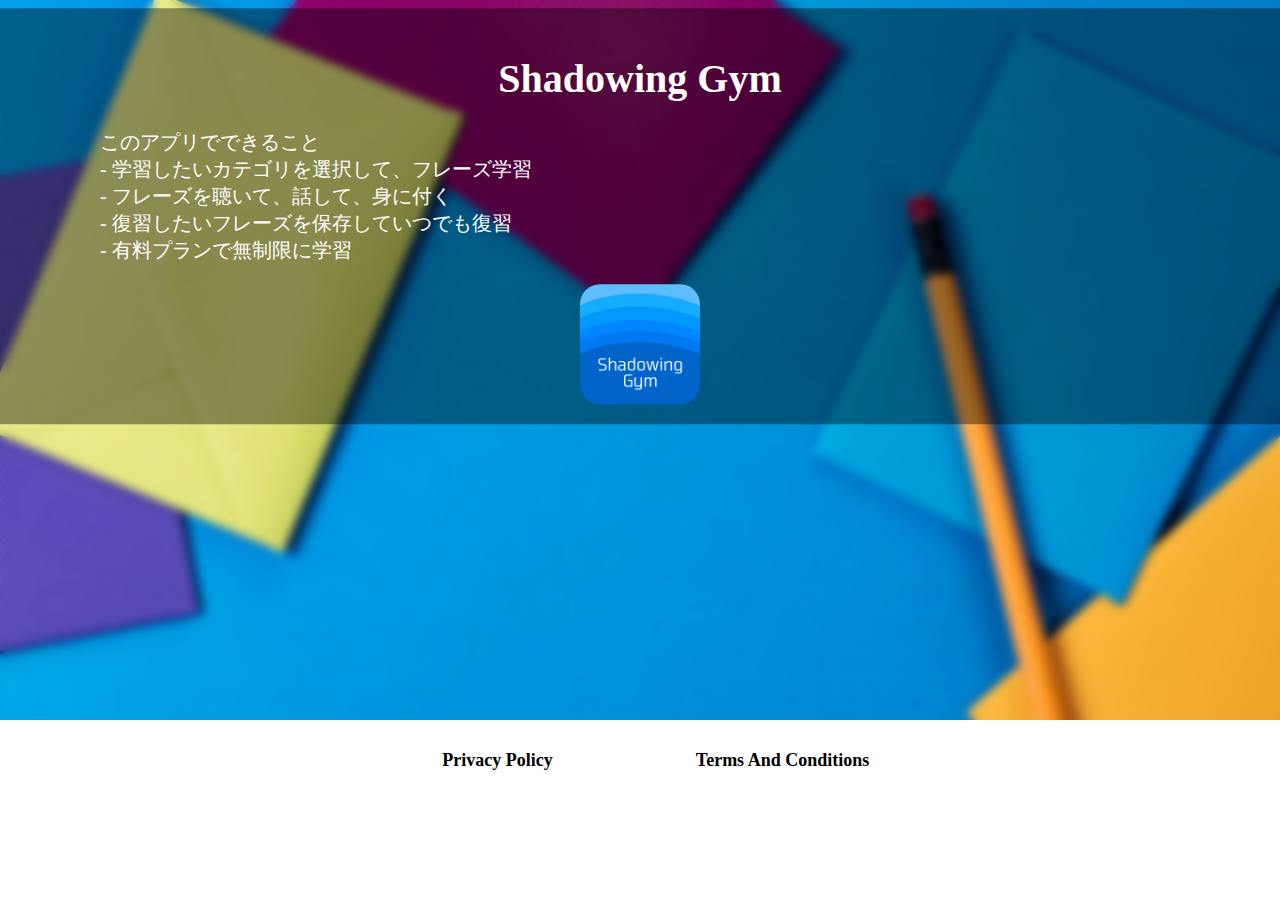
<file: index.html>
<!DOCTYPE html>
<html lang="en">
  
  <head>
    <link rel="stylesheet" href="style.css">
    <meta charset="UTF-8">
    <title>Shadowing Gym | iOS 英語学習アプリ</title>
    <meta name="google-site-verification" content="0IHEMG8U_DFyzEw_4_xJDOuVuZ4LrhI7FKZrpuUWeyE" />
  </head>
  
  <body>
    <div class="soccerImage">
      
      <div class="bg-text">
        <center><h1>Shadowing Gym</h1></center>

        <div class="margin-side">
            <p>
                このアプリでできること
                <br>- 学習したいカテゴリを選択して、フレーズ学習
                <br>- フレーズを聴いて、話して、身に付く
                <br>- 復習したいフレーズを保存していつでも復習
                <br>- 有料プランで無制限に学習
            </p>
            
        </div>

        <center><div class="iconImage"></div></center>

      </div>

    </div>
    
    <center>
      <a rel class="button" onclick="location.href='https://churikitenna.github.io/ShadowingGymWeb/privacy-policy'">Privacy Policy</a>
      <a rel class="button" onclick="location.href='https://churikitenna.github.io/ShadowingGymWeb/term-of-use'">Terms And Conditions</a>
    </center>

    
  </body>
</html>
</file>
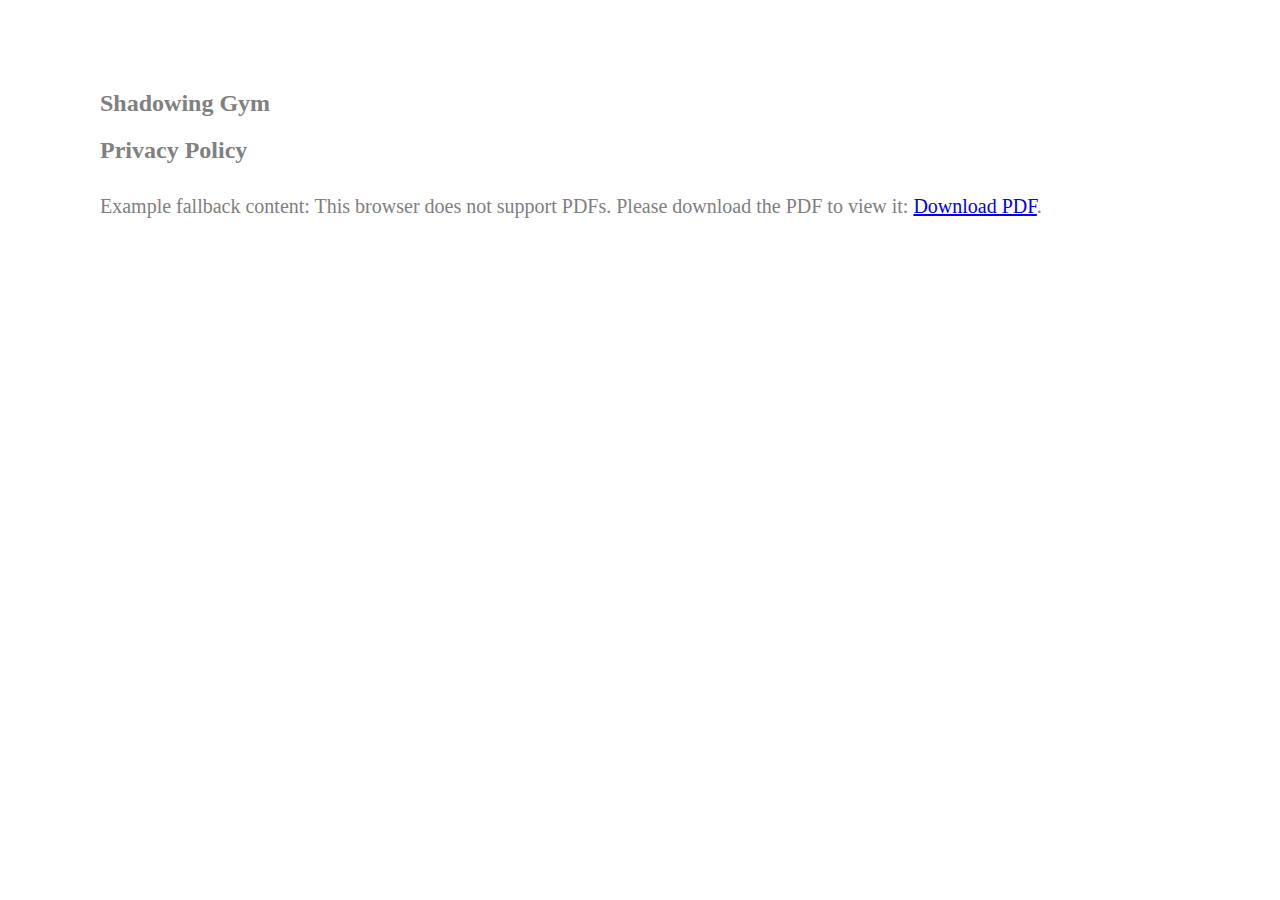
<file: privacy-policy.html>
<!DOCTYPE html>
  <html lang="en">
    <head>
      <link rel="stylesheet" href="style.css">
      <meta charset="UTF-8">
      <title>Shadowing Gym - Privacy Policy</title>
    </head>
    <body>
      
  <div class="container-fluid">
    <div class="row-fluid-wrapper">
      <p><strong>&nbsp;</strong></p>
      <h1><strong>Shadowing Gym</strong><br><strong>Privacy Policy</strong></h1>
    </div>
    <object data="https://firebasestorage.googleapis.com/v0/b/language-1d392.appspot.com/o/PrivacyPolicy_20210930.pdf?alt=media&token=3079e26b-d54c-4838-afb5-fe2734ed7afa" 
          type="application/pdf" width="100%" height="2400px">
      <p><b>Example fallback content</b>: This browser does not support PDFs. Please download the PDF to view it: 
      <a href="https://firebasestorage.googleapis.com/v0/b/language-1d392.appspot.com/o/PrivacyPolicy_20210930.pdf?alt=media&token=3079e26b-d54c-4838-afb5-fe2734ed7afa">Download PDF</a>.</p>
    </object>
</body>
</html>
</file>
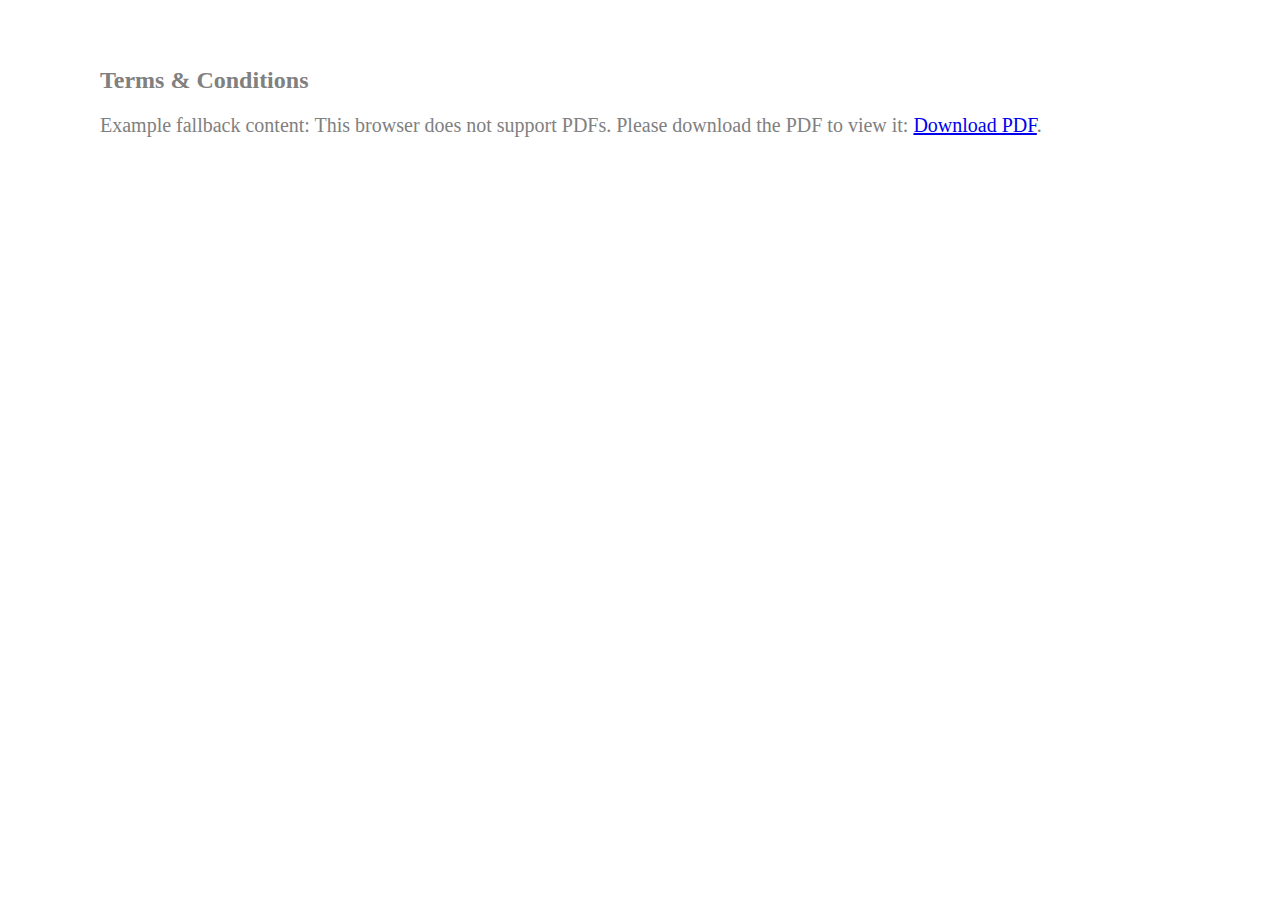
<file: term-of-use.html>
<!DOCTYPE html>
<html lang="en">
  <head>
    <link rel="stylesheet" href="style.css">
    <meta charset="UTF-8">
    <title>Shadowing Gym</title>
  </head>
  <body>
    <div class="container-fluid">
        <div class="row-fluid-wrapper">
            <p><strong>&nbsp;</strong></p>
            <strong>Terms &amp; Conditions</strong>
        </div>
        <object data="https://firebasestorage.googleapis.com/v0/b/language-1d392.appspot.com/o/TermsOfServcie_20210922.pdf?alt=media&token=30072556-d162-4167-b023-474bf0f9383d" 
              type="application/pdf" width="100%" height="2400px">
          <p><b>Example fallback content</b>: This browser does not support PDFs. Please download the PDF to view it: 
          <a href="https://firebasestorage.googleapis.com/v0/b/language-1d392.appspot.com/o/TermsOfServcie_20210922.pdf?alt=media&token=30072556-d162-4167-b023-474bf0f9383d">Download PDF</a>.</p>
        </object>
    </div>
    
      
</body>
</html>
</file>
<file: style.css>
.hero {
    display: grid;
    justify-items: center;
    align-items: center;
}

.button {
    width: 220px;
    font-size: 18px;
    font-weight: bold;
    text-decoration: none;
    display: inline-block;
    text-align: center;
    color: black;
    border-radius: 5px;
    cursor: pointer;
    align-self: center;
    padding: 10px;
    margin: 20px;
    z-index: 2;
}
.header {
    list-style: none;
    width: fill;
    font-size: 90px;
    font-weight: bold;
    text-decoration: none;
    text-align: center;
    padding: 20px, 60px;
    color: white;
    align-self: center;
    display: inline-block;
    margin: 70px;
}

.longText {
    list-style: none;
    font-size: 18px;
    font-weight: bold;
    text-decoration: none;
    text-align: left;
    display: inline-block;
    color: gray;
    padding: 10px, 60px;
    margin-left: 100px;
    margin-right: 100px;
}
.margin80 {
    margin: 80;
}
.text-center{
    text-align: center;
}
body {
    font-family: "Roman";
    font-weight: 200; 
    font-size: 20px;
    margin: 0;
    padding: 0;
}
strong { 
    font-weight: 900; 
    font-size: 24px;
}

.soccerImage {
    
    background: url("images/run.webp");
    position: fixed;
    /*-webkit-filter: blur(8px);*/
    width: 100%;                            
    height: 80vh;
    background-size: cover;
    position: relative;
    z-index: -1;
    background-attachment: fixed;
    overflow: hidden;
}
.soccerImage:before{
    content: '';
    background: inherit;
    -webkit-filter: blur(5px);
    -moz-filter: blur(5px);
    -o-filter: blur(5px);
    -ms-filter: blur(5px);
    filter: blur(5px);
    position: absolute;
    background-attachment: fixed;
    top: -5px;
    left: -5px;
    right: -5px;
    bottom: -5px;
    z-index: -2;
  }
.iconImage {
    background-image: url("images/icon.png");
    /*filter: blur(8px);*/
    /*-webkit-filter: blur(8px);*/
    /* Full height */
    height: 120px;
    width: 120px;
    border-radius: 20px;
    background-repeat: no-repeat;
    background-size: cover;
}

.bg-text {
    background-color: rgba(0,0,0, 0.4); /* Black w/opacity/see-through */
    color: white;
    position: absolute;
    top: 30%;
    left: 50%;
    transform: translate(-50%, -50%);
    z-index: 2;
    width: 100%;
    padding: 20px;
}
.boldText {
    font-weight: bold;
}
.margin-side  {
    margin-left: 100px;
    margin-right: 100px;
}
.container-fluid {
    margin-left: 100px;
    margin-right: 100px;
    color: gray;
}
</file>
